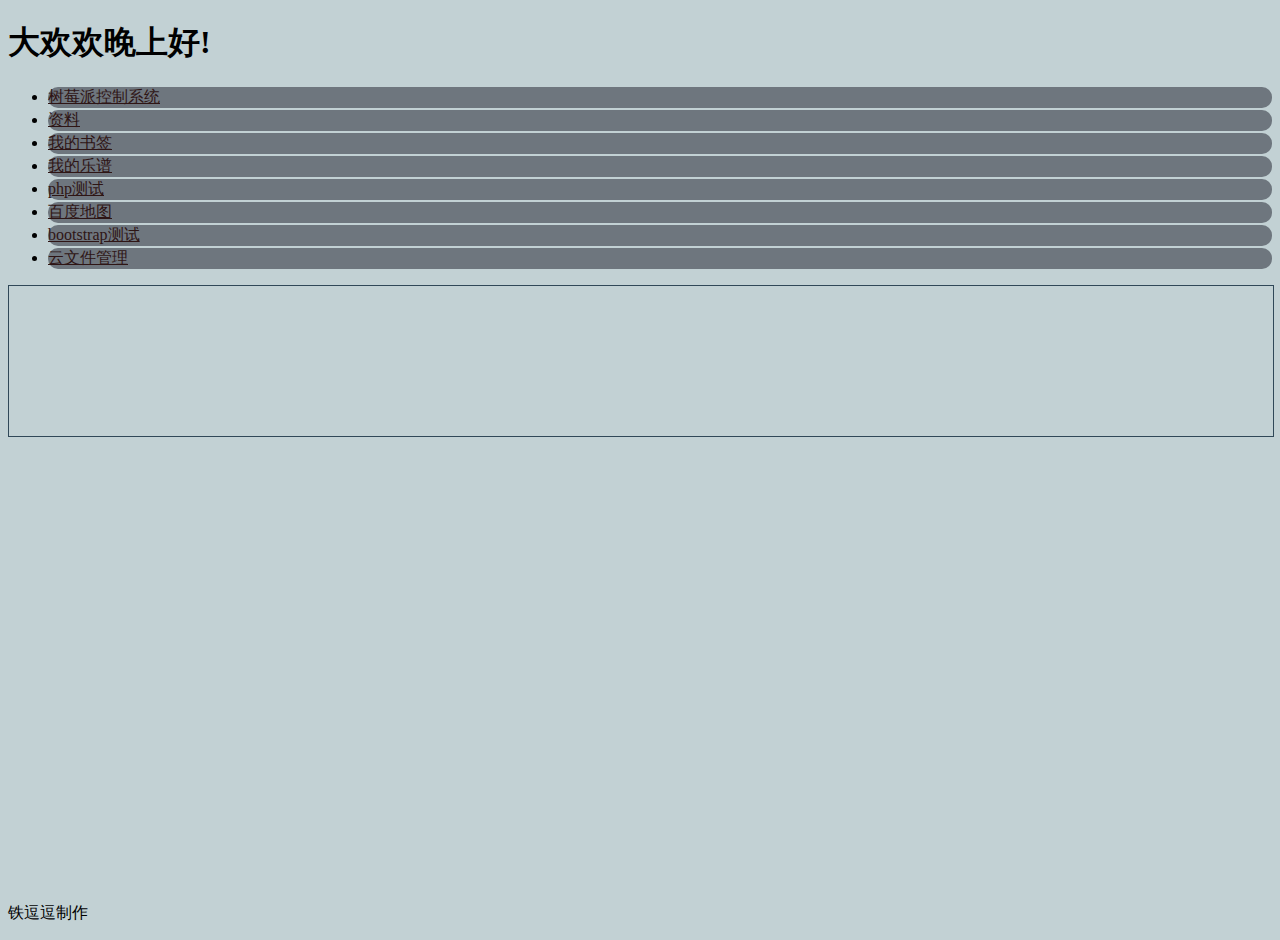
<file: index.html>
<!DOCTYPE html>
<html lang="ch">

<head>
    <meta charset="UTF-8">
    <meta name="viewport" content="width=device-width, initial-scale=1.0, shrink-to-fit=no">
    <link rel="icon" href="/src/favicon.ico">

    <!-- 新 Bootstrap4 核心 CSS 文件 -->
    <link rel="stylesheet" href="https://cdn.staticfile.org/twitter-bootstrap/4.3.1/css/bootstrap.min.css">

    <!-- jQuery文件。务必在bootstrap.min.js 之前引入 -->
    <script src="https://cdn.staticfile.org/jquery/3.2.1/jquery.min.js"></script>

    <!-- bootstrap.bundle.min.js 用于弹窗、提示、下拉菜单，包含了 popper.min.js -->
    <script src="https://cdn.staticfile.org/popper.js/1.15.0/umd/popper.min.js"></script>

    <!-- 最新的 Bootstrap4 核心 JavaScript 文件 -->
    <script src="https://cdn.staticfile.org/twitter-bootstrap/4.3.1/js/bootstrap.min.js"></script>

    <title>铁逗的网页!</title>

    <style>
        body {
            background-color: rgb(194, 209, 212);
        }


        .m_link {
            margin: 2px 0px;
            border: 1px;
            border-radius: 10px;
            background-color: rgb(110, 118, 126);
        }

        .m_link a {
            border-radius: inherit;
            color: rgb(46, 21, 21);
        }

        .m_link :hover,
        .m_link a :hover {

            background-color: rgb(145, 158, 170);
            color: rgb(122, 117, 128);
        }

        .c_main iframe {
            border: 1px solid rgb(48, 72, 88);

        }
    </style>
</head>

<body>
    <div class="container-fluid ">
        <div class="row">
            <div class="col-md-12">
                <h1 class="text-center">大欢欢晚上好!</h1>
            </div>
        </div>

        <div class="row main" style="height: 800px;">
            <div class="col-md-2">
                <ul class="navbar-nav">
                    <li class="nav-item m_link">
                        <a class="nav-link active" href="/con2pi.html" target="quick">树莓派控制系统</a>
                    </li>
                    <li class="nav-item m_link">
                        <a class="nav-link " href="/data/study_source.html" target="_blank">资料</a>
                    </li>
                    <li class="nav-item m_link">
                        <a class="nav-link " href="/data/我的书签/书签目录.html" target="_blank">我的书签</a>
                    </li>
                    <li class="nav-item m_link">
                        <a class="nav-link " href="/data/乐谱/乐谱.html" target="_blank">我的乐谱</a>
                    </li>
                    <li class="nav-item m_link">
                        <a class="nav-link " href="php_test.html" target="quick">php测试</a>
                    </li>
                    <li class="nav-item m_link">
                        <a class="nav-link " href="map.html" target="_blank">百度地图</a>
                    </li>
                    <li class="nav-item m_link">
                        <a class="nav-link " href="bootstrap.html" target="_blank">bootstrap测试</a>
                    </li>

                    <li class="nav-item m_link">
                        <a class="nav-link " href="/cloud_file/main.html" target="quick">云文件管理</a>
                    </li>
                </ul>

            </div>
            <div class="col-md-10 c_main">
                <iframe name="quick" width="100%" height=100%>

                </iframe>

            </div>

        </div>

        <div class="row bottom">
            <div class="col-md-12">
                <p class="text-right">铁逗逗制作</p>
            </div>
        </div>

    </div>
</body>

</html>
</file>
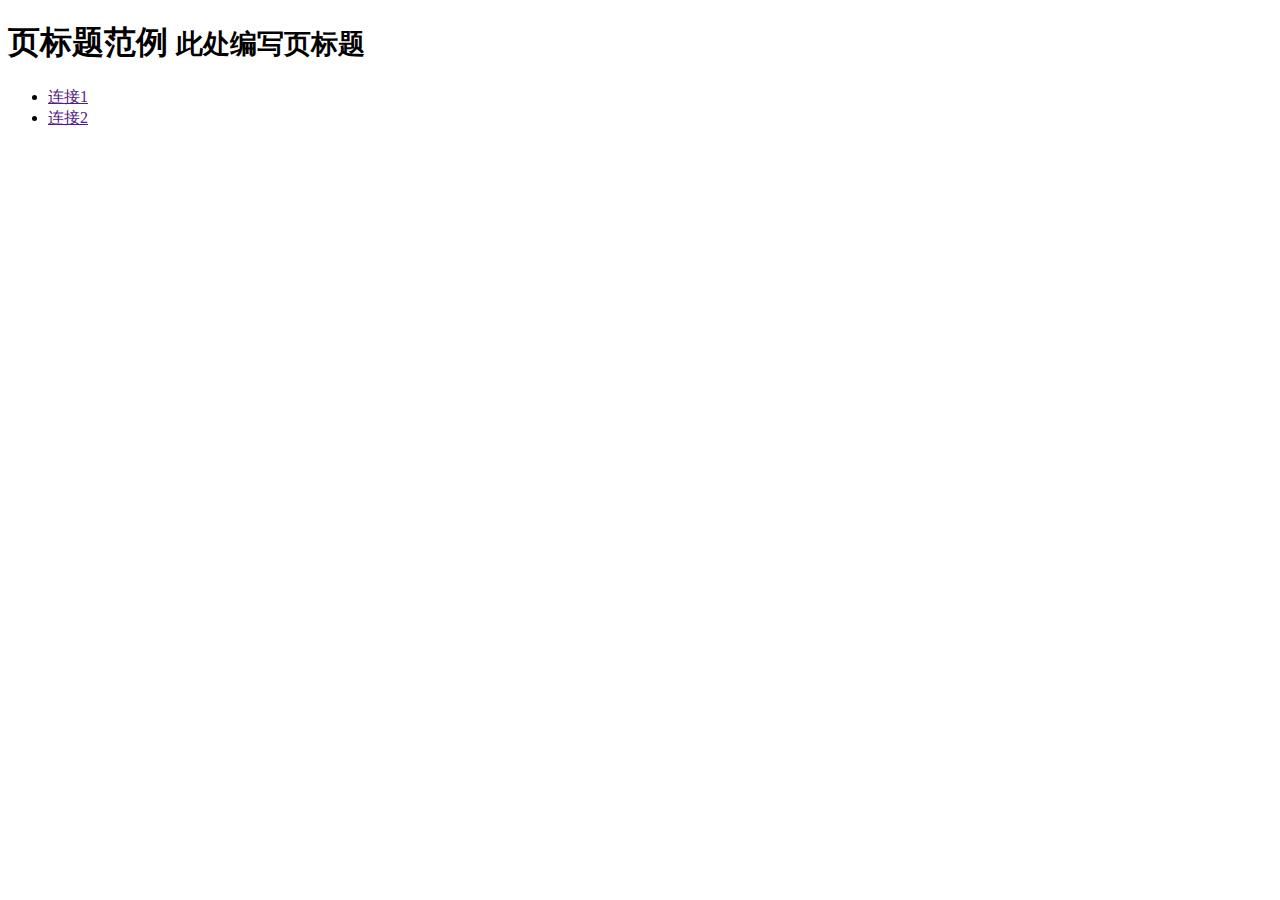
<file: bootstrap.html>
<!DOCTYPE html>
<html lang="en">

<head>
    <meta charset="UTF-8">
    <meta name="viewport" content="width=device-width, initial-scale=1.0, shrink-to-fit=no">

    <!-- 新 Bootstrap4 核心 CSS 文件 -->
    <link rel="stylesheet" href="https://cdn.staticfile.org/twitter-bootstrap/4.3.1/css/bootstrap.min.css">

    <!-- jQuery文件。务必在bootstrap.min.js 之前引入 -->
    <script src="https://cdn.staticfile.org/jquery/3.2.1/jquery.min.js"></script>

    <!-- bootstrap.bundle.min.js 用于弹窗、提示、下拉菜单，包含了 popper.min.js -->
    <script src="https://cdn.staticfile.org/popper.js/1.15.0/umd/popper.min.js"></script>

    <!-- 最新的 Bootstrap4 核心 JavaScript 文件 -->
    <script src="https://cdn.staticfile.org/twitter-bootstrap/4.3.1/js/bootstrap.min.js"></script>

    <title>Document</title>
</head>

<body>
    <div class="container-fluid">
        <div class="row bg-light">
            <div class="col-md-12">
                <div class="container">
                    <h1>
                        页标题范例 <small>此处编写页标题</small>
                    </h1>
                </div>
            </div>
        </div>
        <div class="row">
            <div class="col-md-2">
                <ul class="navbar-nav">
                    <li class="nav-item">
                        <a class="nav-link" href="" target="">连接1</a>
                    </li>
                    <li class="nav-item">
                        <a class="nav-link" href="" target="">连接2</a>
                    </li>
                </ul>

            </div>
        </div>
    </div>
</body>

</html>
</file>
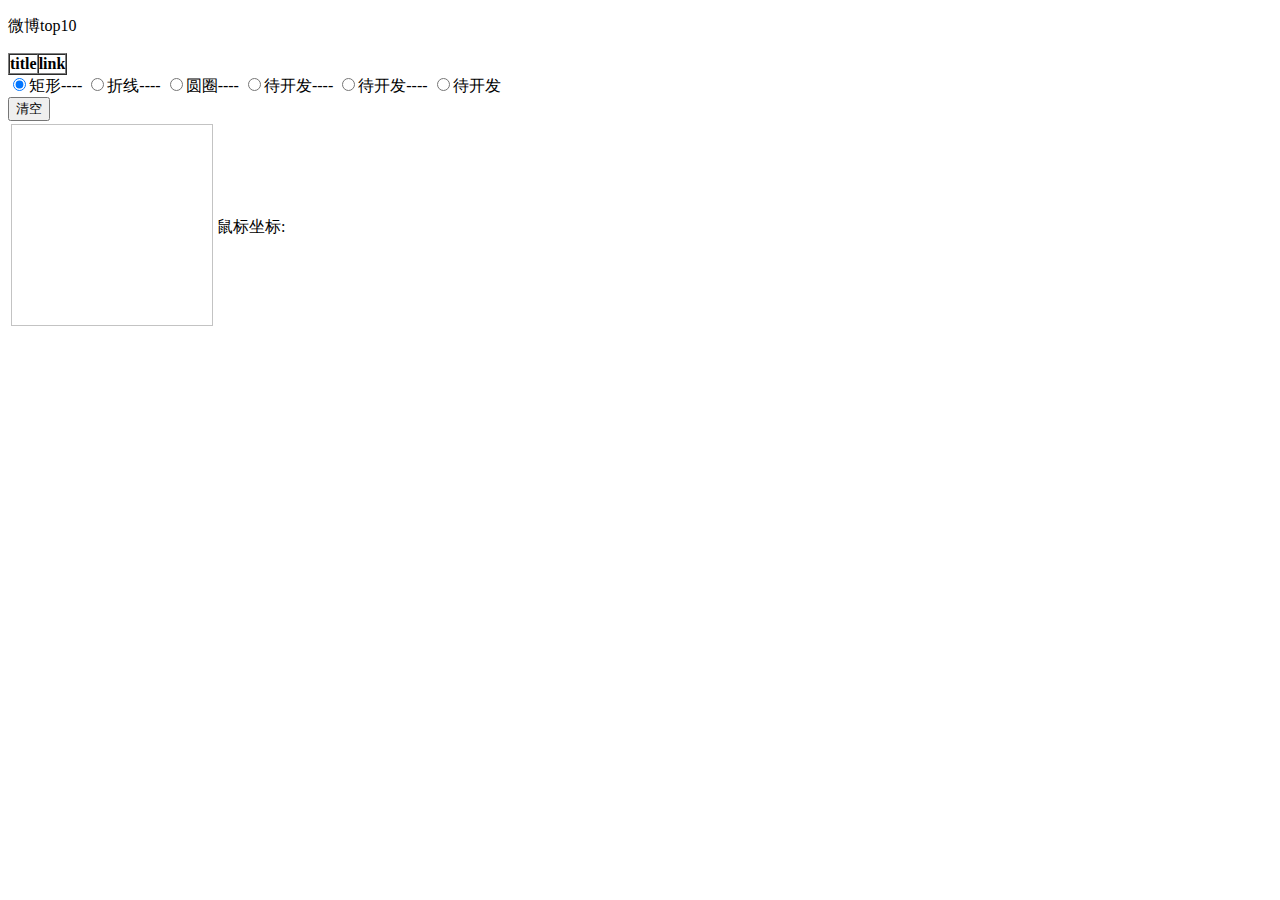
<file: php_test.html>
<!DOCTYPE html>
<html lang="ch">

<head>
    <meta charset="UTF-8">
    <meta name="viewport" content="width=device-width, initial-scale=1.0">
    <title>php测试</title>
    <script>
        function tops() {
            var xmlhttp;
            var data, text;
            if (window.XMLHttpRequest) { // code for IE7+, Firefox, Chrome, Opera, Safari
                xmlhttp = new XMLHttpRequest();
            } else { // code for IE6, IE5
                xmlhttp = new ActiveXObject("Microsoft.XMLHTTP");
            }
            xmlhttp.onreadystatechange = function () {
                if (xmlhttp.readyState == 4 && xmlhttp.status == 200) {
                    text = xmlhttp.responseText;
                    data = JSON.parse(text);
                    console.log(data)
                    var table = document.getElementById("table");
                    for (var i = 1; i <= 10; i++) {
                        var row = table.insertRow(table.rows.length);
                        var c1 = row.insertCell(0);
                        c1.innerHTML = data[i][0];
                        var c2 = row.insertCell(1);
                        c2.innerHTML = data[i][1];
                    }
                }
            }

            xmlhttp.open("GET", "weibo_top_csv.php", true);
            xmlhttp.send();
        }
    </script>
</head>

<body onload="tops()">
    <div>
        <p>微博top10<span id="微博top"></span></p>
        <table id="table" border="1" cellspacing="0" cellpadding="0">
            <tr>
                <th>title</th>
                <th>link</th>
            </tr>
        </table>
    </div>

    <!-- canvas -->
    <div id="2D_photo">
        <!-- 绘图类型选择 -->
        <form oninput="cnvs_type_choose()">
            <input type="radio" name="canvas_type_input" value="1" checked>矩形----
            <input type="radio" name="canvas_type_input" value="2">折线----
            <input type="radio" name="canvas_type_input" value="3">圆圈----
            <input type="radio" name="canvas_type_input" value="4">待开发----
            <input type="radio" name="canvas_type_input" value="5">待开发----
            <input type="radio" name="canvas_type_input" value="6">待开发
        </form>

        <!-- XY_绘图输入框 -->
        <div id="X_Y_value">
            <button onclick="clear_cvns()">清空</button><br>
        </div>

        <!-- 画布及坐标显示 -->
        <table>
            <tr>
                <td>
                    <canvas id="myCanvas" width="200" height="200" style="border:1px solid #c3c3c3;"
                        onclick="draw(event)" onmousemove="cnvs_getCoordinates(event)"
                        onmouseout="cnvs_clearCoordinates()">
                    </canvas>
                </td>
                <td>
                    <p id="xycoordinates">鼠标坐标: </p>
                </td>
            </tr>
        </table>

        <script>
            function clear_cvns() {
                var canvas = document.getElementById('myCanvas');
                var ctx = canvas.getContext('2d');
                ctx.clearRect(0, 0, 200, 200);
            }
            function draw_rectangle(x_start, y_start, x_end, y_end) {
                var canvas = document.getElementById('myCanvas');
                var ctx = canvas.getContext('2d');
                var grd = ctx.createLinearGradient(x_start, y_start, x_end, y_end);
                grd.addColorStop(0, "black");
                grd.addColorStop("0.3", "magenta");
                grd.addColorStop("0.5", "blue");
                grd.addColorStop("0.6", "green");
                grd.addColorStop("0.8", "yellow");
                grd.addColorStop(1, "red");
                ctx.fillStyle = grd
                ctx.clearRect(0, 0, 200, 200);
                ctx.fillRect(x_start, y_start, x_end, y_end);
            }
            function draw_circle(x_start, y_start, Radius) {
                var canvas = document.getElementById('myCanvas');
                var ctx = canvas.getContext('2d');
                ctx.fillStyle = 'orange';
                ctx.clearRect(0, 0, 200, 200);
                ctx.beginPath();
                ctx.arc(x_start, y_start, Radius, 0, Math.PI * 2, true);
                ctx.closePath();
                ctx.fill();
            }
            function draw_line(x_end, y_end) {
                var canvas = document.getElementById('myCanvas');
                var ctx = canvas.getContext('2d');
                ctx.clearRect(0, 0, 200, 200);
                ctx.fillStyle = 'pink';
                ctx.beginPath();
                ctx.moveTo(x_end, y_end);
                ctx.lineTo(x_end + 20, y_end);
                ctx.lineTo(x_end + 20, y_end + 20);
                ctx.stroke();
            }
            function draw(e) {
                var cnvs_result, Coord, x_start, y_start, x_end, y_end
                cnvs_result = cnvs_type_choose();
                coord = cnvs_getCoordinates(e);
                x_start = 0
                y_start = 0
                x_end = coord[0]
                y_end = coord[1]
                switch (cnvs_result) {
                    case "1":
                        draw_rectangle(x_start, y_start, x_end, y_end)
                        break;
                    case "2":
                        draw_line(x_end, y_end)
                        break;
                    case "3":
                        draw_circle(x_end, y_end, 10)
                        break;
                    default:
                        break;

                }

            }


            function cnvs_getCoordinates(e) {
                var canvas = document.getElementById('myCanvas');
                var cRect = canvas.getBoundingClientRect();
                var canvasX = Math.round(e.clientX - cRect.left);
                var canvasY = Math.round(e.clientY - cRect.top);
                document.getElementById("xycoordinates").innerHTML = "鼠标坐标: (" + canvasX + "," + canvasY + ")";
                var Coord = new Array(canvasX, canvasY);
                return Coord;
            }
            function cnvs_clearCoordinates() {
                document.getElementById("xycoordinates").innerHTML = "鼠标坐标: ";
            }
            function cnvs_type_choose() {
                var canvas_type_list = document.getElementsByName("canvas_type_input");
                var i = 0;
                for (i = 0; i < canvas_type_list.length; i++) {
                    if (canvas_type_list[i].checked) {
                        canvas_type = canvas_type_list[i].value
                        break
                    }
                }
                return canvas_type
            }

        </script>
    </div>

</body>

</html>
</file>
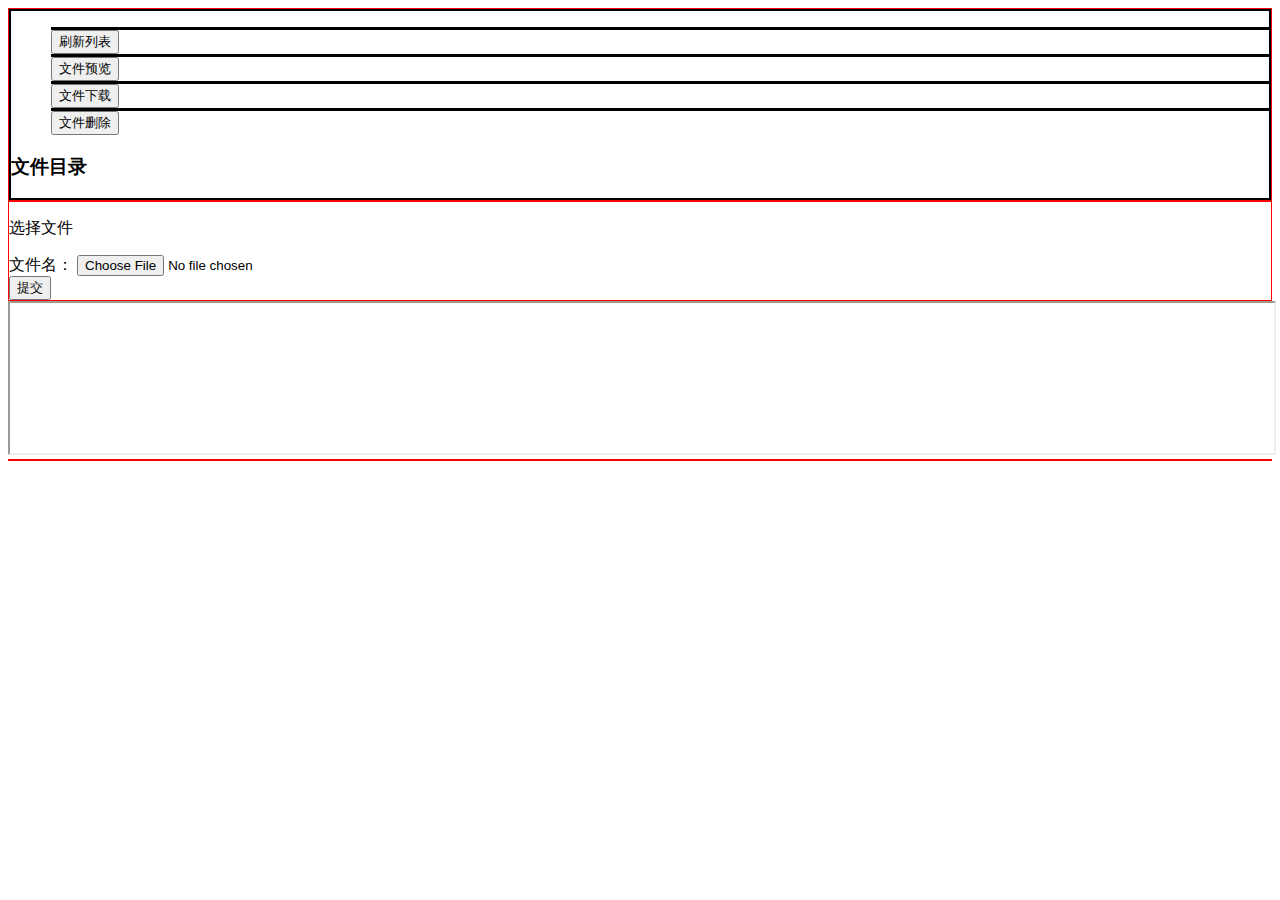
<file: cloud_file/main.html>
<!DOCTYPE html>
<html lang="en">

<head>
    <meta charset="UTF-8">
    <meta name="viewport" content="width=device-width, initial-scale=1.0">
    <title>Document</title>
    <!-- 新 Bootstrap4 核心 CSS 文件 -->
    <link rel="stylesheet" href="https://cdn.staticfile.org/twitter-bootstrap/4.3.1/css/bootstrap.min.css">

    <!-- jQuery文件。务必在bootstrap.min.js 之前引入 -->
    <script src="https://cdn.staticfile.org/jquery/3.2.1/jquery.min.js"></script>

    <!-- bootstrap.bundle.min.js 用于弹窗、提示、下拉菜单，包含了 popper.min.js -->
    <script src="https://cdn.staticfile.org/popper.js/1.15.0/umd/popper.min.js"></script>

    <!-- 最新的 Bootstrap4 核心 JavaScript 文件 -->
    <script src="https://cdn.staticfile.org/twitter-bootstrap/4.3.1/js/bootstrap.min.js"></script>

    <!-- .md文件解析 -->
    <!-- <script type="text/javascript" src='https://cdn.jsdelivr.net/npm/marked/marked.min.js'></script> -->
    <!-- <script type="text/javascript" src="https://cdn.bootcss.com/marked/0.8.1/marked.min.js"></script> -->
    <style>
        li {
            list-style-type: none;
            width: 100%;
            border-top: 3px solid black;

        }

        .files_list {
            color: #f7971e;
            border: 3px solid rgb(94, 116, 222);
            border-radius: 20px 20px 20px 20px;
            background-color: black;
            font-size: large;
            font-weight: bold;
        }

        .files_list:hover {
            background-color: rgb(94, 87, 87);
        }
    </style>
    <script>
        function flash_file_list() {
            console.log('flash')
            $.get("/cloud_file/get_file_list.php?data=list", function (data, status) {
                list = JSON.parse(data)

                $("#content_inner").empty();
                for (var i = 0; i < list.length; i++) {

                    var li = document.createElement("input");
                    li.type = 'radio'
                    li.name = "file_name"
                    li.value = list[i].srcs
                    li.id = list[i].id

                    $("#content_inner").append(li);
                    $("#content_inner").append(list[i].id + '<br>')
                }
            });
        }

        $(document).ready(function () {
            $("#flash").click(function () {
                flash_file_list()
            });

            $("#download_file").click(function () {
                sel_file_path = $('input:radio[name=file_name]:checked').val();
                sel_file_name = $('input:radio[name=file_name]:checked').attr("id");
                console.log(sel_file_path)

                var a = document.createElement('a');
                a.href = sel_file_path;
                a.download = sel_file_name;
                a.click(); // 这里偷个懒，直接用click模拟
            });

            $("#view_file").click(function () {
                sel_file_name = $('input:radio[name=file_name]:checked').attr("id");
                $.get("/cloud_file/read_file.php?data=" + sel_file_name, function (data, status) {
                    let output = document.getElementById('file_inner')
                    output.innerHTML = data;
                });
            });

            $("#delete_file").click(function () {
                sel_file_name = $('input:radio[name=file_name]:checked').attr("id");
                $.get("/cloud_file/delete_file.php?data=" + sel_file_name, function (data, status) {
                    let output = document.getElementById('log')
                    output.innerHTML = data;
                });
                flash_file_list()
            });

        });


    </script>
</head>

<body onload="flash_file_list()">
    <div class="container-fluid">
        <div class="row">
            <div class="col-md-4" style="border:1px solid red;">
                <div class="content" style="border:2px solid black;">
                    <nav class="navbar navbar-expand-sm bg-light">
                        <ul class="navbar-nav">
                            <li class="nav-item">
                                <button id="flash" type="button" class="btn btn-primary">刷新列表</button><br>
                            </li>
                            <li class="nav-item">
                                <button id="view_file" type="button" class="btn btn-primary">文件预览</button><br>
                            </li>
                            <li class="nav-item">
                                <button id="download_file" type="button" class="btn btn-primary">文件下载</button><br>
                            </li>
                            <li class="nav-item">
                                <button id="delete_file" type="button" class="btn btn-primary">文件删除</button><br>
                            </li>
                        </ul>
                    </nav>
                    <h3 class="text-center font-weight-bold">文件目录</h3>
                    <form id="content_inner"></form>
                </div>

            </div>

            <div class="col-md-4" style="border:1px solid red;">
                <p>选择文件</p>
                <form action="/cloud_file/upload_file.php" method="post" enctype="multipart/form-data"
                    target="iframe_display">
                    <label for="file">文件名：</label>
                    <input type="file" name="file" id="file"><br>
                    
                    <input type="submit" name="submit" value="提交">
                </form>
            </div>

            <div class="col-md-4">
                <div id="log"></div>
                <iframe name="iframe_display" style="width:100%;">
                </iframe>
            </div>
        </div>
        <div class="row">
            <div class="col-md-12" style="border:1px solid red;height:auto;">
                <div id='file_inner'>

                </div>
            </div>
        </div>

    </div>
</body>

</html>
</file>
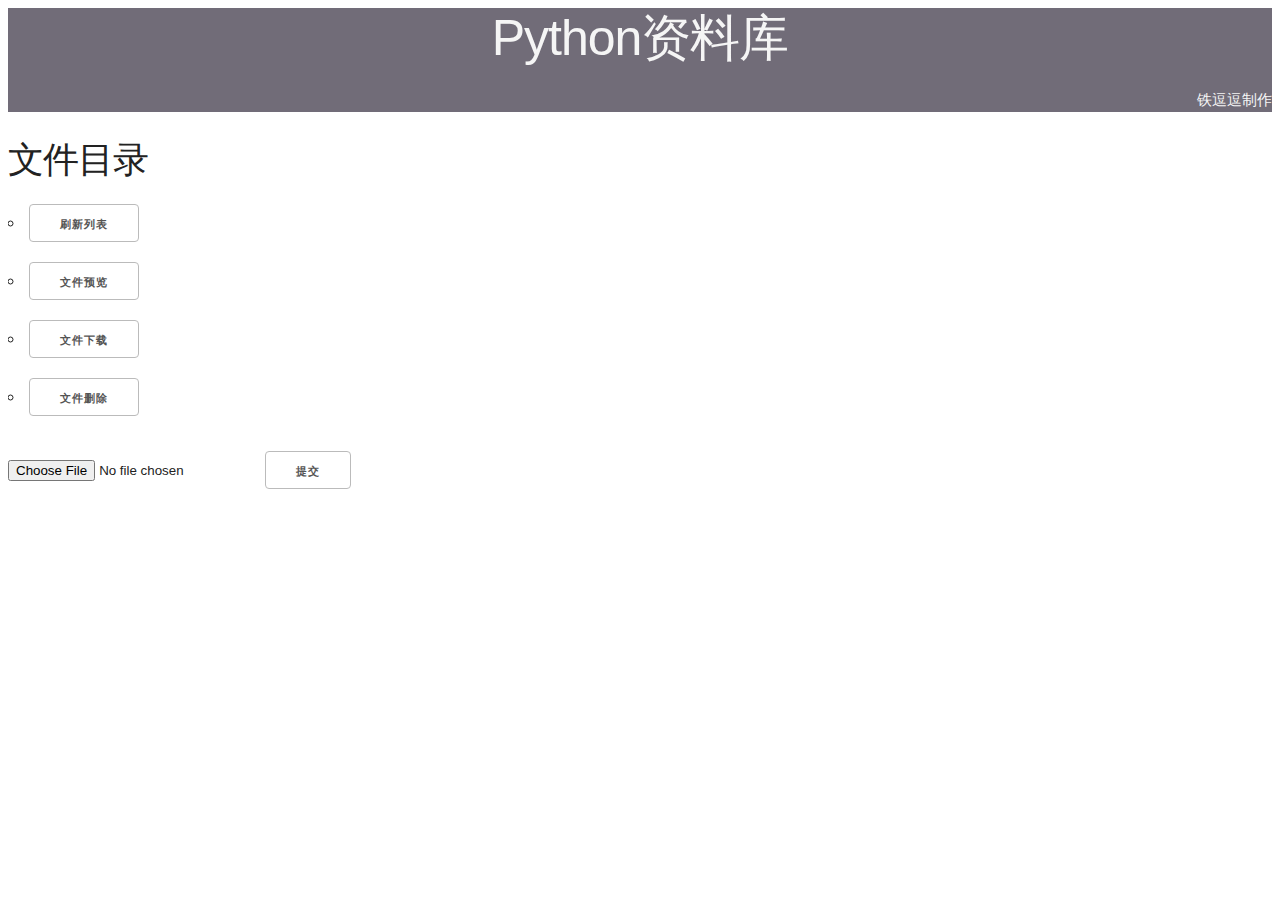
<file: data/study_source.html>
<!DOCTYPE html>
<html lang="en">

<head>
    <meta charset="UTF-8">
    <meta name="viewport" content="width=device-width, initial-scale=1.0">
    <title>Document</title>

    <!-- 新 Bootstrap4 核心 CSS 文件 -->
    <link rel="stylesheet" href="https://cdn.staticfile.org/twitter-bootstrap/4.3.1/css/bootstrap.min.css">

    <!-- jQuery文件。务必在bootstrap.min.js 之前引入 -->
    <script src="https://cdn.staticfile.org/jquery/3.2.1/jquery.min.js"></script>

    <!-- bootstrap.bundle.min.js 用于弹窗、提示、下拉菜单，包含了 popper.min.js -->
    <script src="https://cdn.staticfile.org/popper.js/1.15.0/umd/popper.min.js"></script>

    <!-- 最新的 Bootstrap4 核心 JavaScript 文件 -->
    <script src="https://cdn.staticfile.org/twitter-bootstrap/4.3.1/js/bootstrap.min.js"></script>

    <link href="/css/markdown.css" rel="stylesheet">
    <link href="/data/main.css" rel="stylesheet">
    <script src="/js/markdown-it.min.js"></script>
    <script>
        // 刷新文件列表
        function flash_file_list() {
            console.log('flash')
            $.get("/data/file_man.php?type=refresh&data=null", function (data, status) {
                list = JSON.parse(data)
                $("#content_inner").empty();
                for (var i = 0; i < list.length; i++) {
                    var li = document.createElement("input");
                    li.type = 'radio'
                    li.name = "file_name"
                    li.value = list[i].srcs
                    li.id = list[i].id

                    $("#content_inner").append(li);
                    $("#content_inner").append(list[i].id + '<br>')
                }
            });
        }

        // 在线加载markdown文件
        window.searchMap = location.search.substr(1).split('&').reduce(function (r, it) {
            var them = it.split('='); r[them[0]] = them[1]; return r;
        }, {});
        $.ajaxSetup({ async: false });


        $(document).ready(function () {
            // 刷新列表
            $("#flash").click(function () {
                flash_file_list()
            });

            // 下载文件
            $("#download_file").click(function () {
                // 模拟一个<a input="radio"></a> 点击链接下载文件
                sel_file_path = $('input:radio[name=file_name]:checked').val();
                sel_file_name = $('input:radio[name=file_name]:checked').attr("id");
                var a = document.createElement('a');
                a.href = sel_file_path;
                a.download = sel_file_name;
                a.click();
            });

            // 删除文件
            $("#delete_file").click(function () {
                sel_file_name = $('input:radio[name=file_name]:checked').attr("id");
                $.get("/data/file_man.php?type=delete&data=" + sel_file_name, function (data, status) {
                    let output = document.getElementById('log')
                    output.innerHTML = data;
                    console.log(data)
                });
                flash_file_list()
            });

            // 预览文件
            $("#view_file").click(function () {
                sel_file_name = $('input:radio[name=file_name]:checked').attr("id");
                path = "/data/md/" + sel_file_name
                $.get(path, function (text) {
                    md_text = markdownit().render(text)
                    $("#innner").html(md_text)

                    //  目录栏添加轮廓
                    $("#title_content").css("border", "5px solid rgb(65, 81, 94)");
                    $("#title_content").empty();

                    var h_list = $("#innner > :header")
                    var ul = document.createElement("ul");
                    $("#title_content").append(ul);
                    for (var i = 0; i < h_list.length; i++) {
                        if (h_list[i].tagName == "H1" || h_list[i].tagName == "H2" || h_list[i].tagName == "H3") {
                            h_list[i].id = h_list[i].tagName + "_" + h_list[i].innerText

                            var li = document.createElement("li");
                            ul.append(li);

                            var li_a = document.createElement("a");
                            li_a.href = "/data/study_source.html#" + h_list[i].id
                            li_a.innerHTML = h_list[i].innerText
                            li_a.className = h_list[i].tagName + "_title"
                            li.append(li_a);
                        }
                    }
                });
            });

        });
    </script>
</head>

<body onload="flash_file_list()">
    <div class="html_title">
        <h1>Python资料库</h1>
        <p style="text-align: right;">铁逗逗制作</p>
    </div>

    <div class="container-fluid ">
        <div class="row main">
            <div class="col-md-2">
                <div class="content">
                    <h3 class="text-center font-weight-bold">文件目录</h3>

                    <nav class="navbar navbar-expand-sm bg-light">
                        <ul class="navbar-nav">
                            <li class="nav-item">
                                <button id="flash" type="button" class="btn btn-primary">刷新列表</button><br>
                            </li>
                            <li class="nav-item">
                                <button id="view_file" type="button" class="btn btn-primary">文件预览</button><br>
                            </li>
                            <li class="nav-item">
                                <button id="download_file" type="button" class="btn btn-primary">文件下载</button><br>
                            </li>
                            <li class="nav-item">
                                <button id="delete_file" type="button" class="btn btn-primary">文件删除</button><br>
                            </li>
                        </ul>
                    </nav>

                    <form action="/data/file_man.php" method="post" enctype="multipart/form-data"
                        target="iframe_display">
                        <input type="file" name="file" id="file">
                        <input type="submit" name="submit" class="btn btn-primary" value="提交">
                    </form>

                    <form id="content_inner"></form>
                </div>
            </div>
            <div class="col-md-6">
                <div id="innner">
                </div>
            </div>
            <div class="col-md-4">
            </div>
        </div>

        <div class="row bottom">
            <div>
                <p id="log" style="display:none;"></p>
                <iframe id="iframe_display" style="display:none;">

                </iframe>
            </div>
        </div>

    </div>

    <div id="title_content">

    </div>
</body>

</html>
</file>
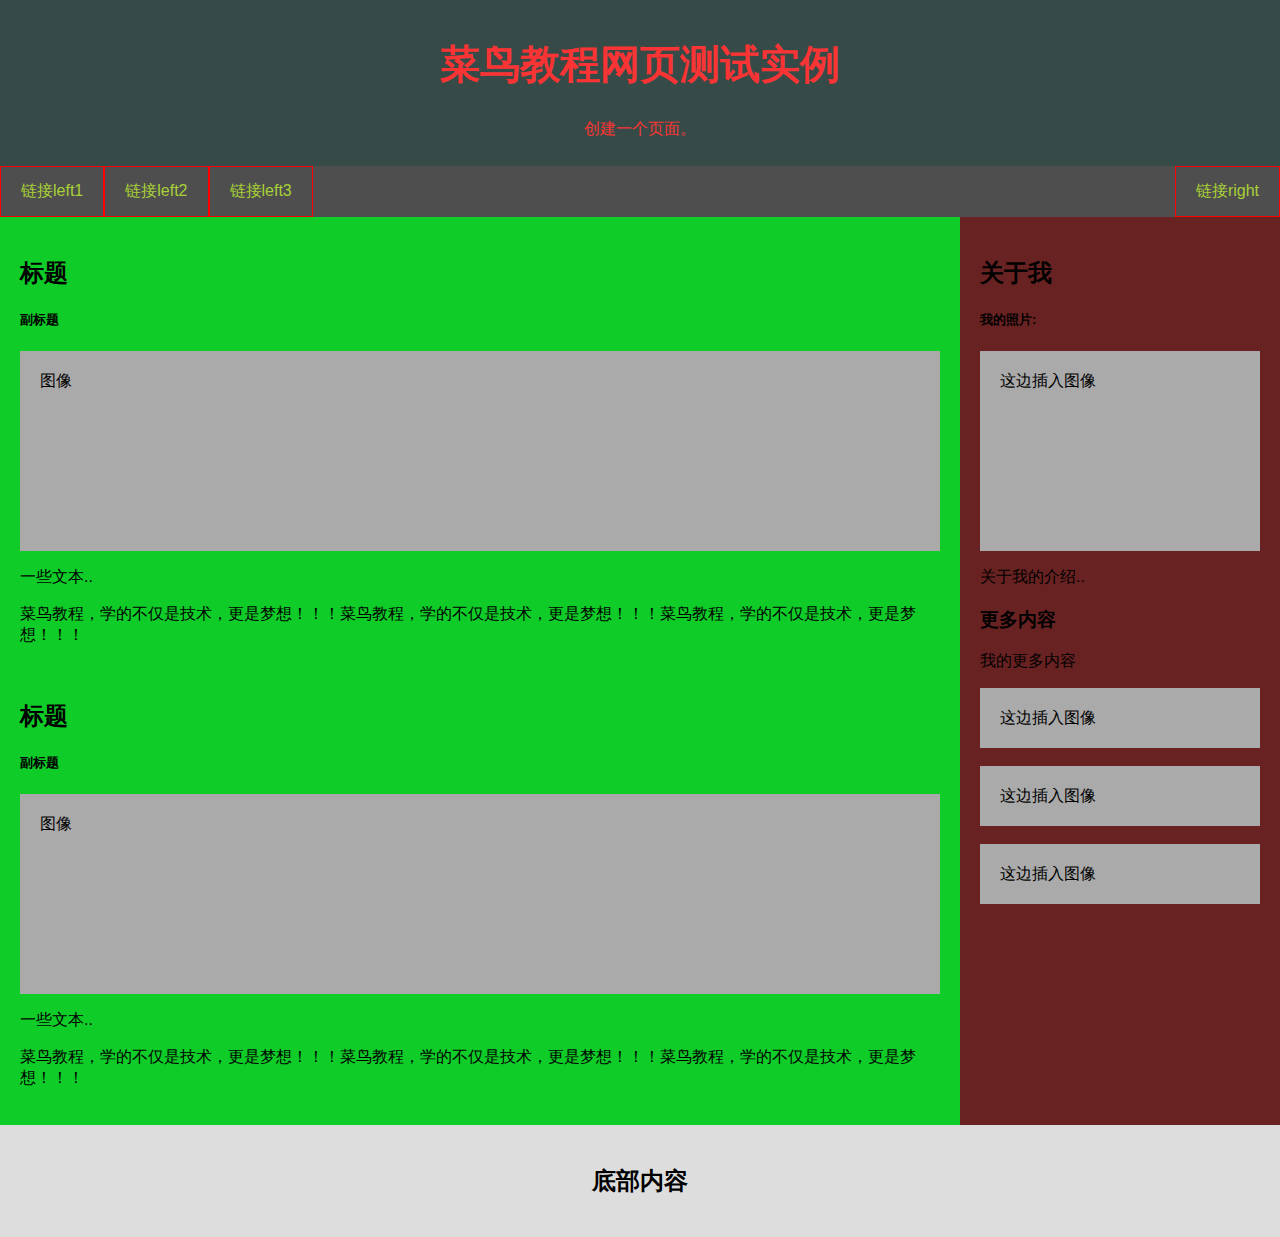
<file: tmp/css实例.html>
<!DOCTYPE html>
<html lang="en">

<head>
    <meta charset="UTF-8">
    <meta name="viewport" content="width=device-width, initial-scale=1.0">
    <style>
        * {
            box-sizing: border-box;
        }

        /* body 样式 */
        body {
            font-family: Arial;
            margin: 0;
        }

        /* 标题 */
        .header {
            padding: 10px;
            text-align: center;
            background: #364b47;
            color: rgb(250, 52, 52);
        }

        /* 标题字体加大 */
        .header h1 {
            font-size: 40px;
        }

        /* 导航 */
        .navbar {
            overflow: auto;
            background-color: rgb(78, 78, 78);
        }

        /* 导航栏样式 */
        .navbar a {
            float: left;
            display: inline;
            color: rgb(168, 209, 54);
            text-align: center;
            padding: 14px 20px;
            text-decoration: blink;
            border:1px solid red;
        }

        /* 右侧链接*/
        .navbar a.right {
            float: right;
        }

        /* 鼠标移动到链接的颜色 */
        .navbar a:hover {
            background-color: #ddd;
            color: black;
        }

        /* 列容器 */
        .row {
            /* display: -ms-flexbox; */
            /* IE10 */
            display: flex;
            /* -ms-flex-wrap: wrap; */
            /* IE10 */
            flex-wrap: wrap;
            flex-direction:row-reverse;
        }

        /* 创建两个列 */
        /* 边栏 */
        .side {
            /* -ms-flex: 30%; */
            /* IE10 */
            flex: 10%;
            background-color: #692222;
            padding: 20px;
        }

        /* 主要的内容区域 */
        .main {
            /* -ms-flex: 30%; */
            /* IE10 */
            flex: 60%;
            background-color: rgb(15, 204, 40);
            padding: 20px;
        }

        /* 测试图片 */
        .fakeimg {
            background-color: #aaa;
            width: 100%;
            padding: 20px;
        }

        /* 底部 */
        .footer {
            padding: 20px;
            text-align: center;
            background: #ddd;
        }

        /* 响应式布局 - 在屏幕设备宽度尺寸小于 700px 时, 让两栏上下堆叠显示 */
        @media screen and (max-width: 700px) {
            .row {
                flex-direction: column;
            }
        }

        /* 响应式布局 - 在屏幕设备宽度尺寸小于 400px 时, 让导航栏目上下堆叠显示 */
        @media screen and (max-width: 400px) {
            .navbar a {
                float: none;
                width: 100%;
            }
        }
    </style>
    <title>Document</title>
</head>

<body>


    <div class="header">
        <h1>菜鸟教程网页测试实例</h1>
        <p>创建一个页面。</p>
    </div>

    <div class="navbar">
        <a href="#">链接left1</a>
        <a href="#">链接left2</a>
        <a href="#">链接left3</a>
        <a href="#" class="right">链接right</a>
    </div>

    <div class="row">
        <div class="side">
            <h2>关于我</h2>
            <h5>我的照片:</h5>
            <div class="fakeimg" style="height:200px;">这边插入图像</div>
            <p>关于我的介绍..</p>
            <h3>更多内容</h3>
            <p>我的更多内容</p>
            <div class="fakeimg" style="height:60px;">这边插入图像</div><br>
            <div class="fakeimg" style="height:60px;">这边插入图像</div><br>
            <div class="fakeimg" style="height:60px;">这边插入图像</div>
        </div>
        <div class="main">
            <h2>标题</h2>
            <h5>副标题</h5>
            <div class="fakeimg" style="height:200px;">图像</div>
            <p>一些文本..</p>
            <p>菜鸟教程，学的不仅是技术，更是梦想！！！菜鸟教程，学的不仅是技术，更是梦想！！！菜鸟教程，学的不仅是技术，更是梦想！！！</p>
            <br>
            <h2>标题</h2>
            <h5>副标题</h5>
            <div class="fakeimg" style="height:200px;">图像</div>
            <p>一些文本..</p>
            <p>菜鸟教程，学的不仅是技术，更是梦想！！！菜鸟教程，学的不仅是技术，更是梦想！！！菜鸟教程，学的不仅是技术，更是梦想！！！</p>
        </div>
    </div>

    <div class="footer">
        <h2>底部内容</h2>
    </div>
</body>

</html>
</file>
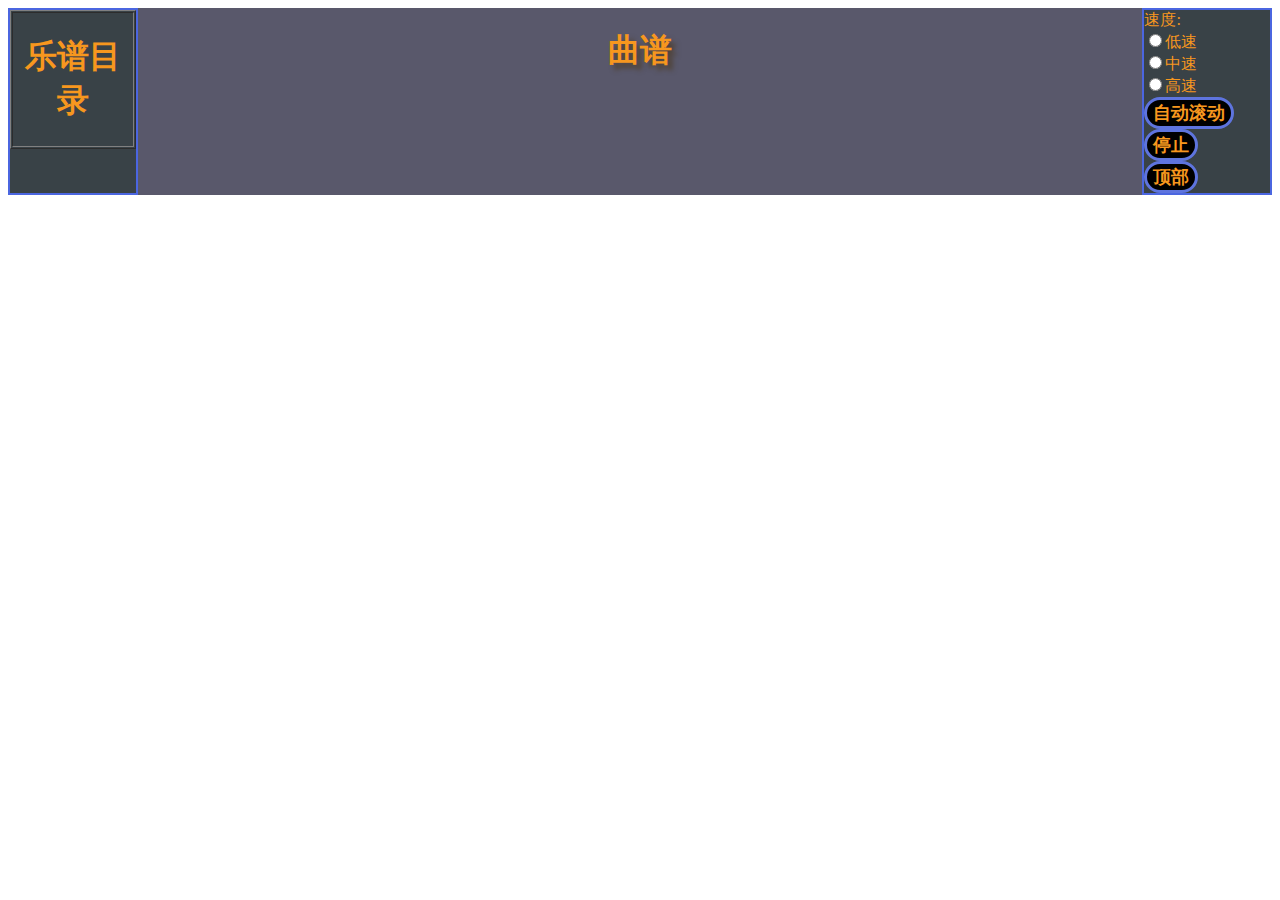
<file: data/乐谱/乐谱.html>
<!DOCTYPE html>
<html lang="en">

<head>
    <meta charset="UTF-8">  
    <meta name="viewport" content="width=device-width, initial-scale=1.0">
    <!-- jquery1.10版本兼容性高
    <script src="https://cdn.staticfile.org/jquery/1.10.2/jquery.min.js"></script>   -->

    <!-- jquery3.X版本新 -->
    <script src="https://s3.pstatp.com/cdn/expire-1-M/jquery/3.2.1/jquery.min.js"></script>
    <title>乐谱</title>
    <style>
        .box {
            display: flex;
            flex-direction: row;
            flex-wrap: nowrap;
            width: 100%;
            height: 100%;
        }


        .left,
        .right {
            background-color: rgb(57, 66, 71);
            color: #f7971e;
            border: 2px solid rgb(75, 102, 224);
            flex: 10%;
            position: relative;
            height: auto;

        }

        .center {
            background-color: rgb(89, 88, 107);
            color: #f7971e;
            flex: 80%;
            text-align: center;
            text-shadow: 5px 5px 5px #4E4032;

        }

        .center {
            color: #f7971e;
            text-align: center;
            text-shadow: 5px 5px 5px #4E4032;
        }

        .right ul {
            list-style-type: none;
            position: relative;
            left: 5px;
            right: 5px;
            top: 10px;
            padding: 1px;
        }

        .left button,
        .right button {
            color: #f7971e;
            border: 3px solid rgb(94, 116, 222);
            border-radius: 20px 20px 20px 20px;
            background-color: black;
            font-size: large;
            font-weight: bold;
        }

        .left button:hover,
        .right button:hover {
            background-color: rgb(94, 87, 87);
        }
    </style>


    <script>

        //获取曲谱文件夹列表
        function get_list() {
            var xmlhttp;
            var data, text;
            if (window.XMLHttpRequest) { // code for IE7+, Firefox, Chrome, Opera, Safari
                xmlhttp = new XMLHttpRequest();
            } else { // code for IE6, IE5
                xmlhttp = new ActiveXObject("Microsoft.XMLHTTP");
            }
            xmlhttp.onreadystatechange = function () {
                if (xmlhttp.readyState == 4 && xmlhttp.status == 200) {
                    text = xmlhttp.responseText;
                    data = JSON.parse(text);

                    var table = document.getElementById("src_list");
                    for (var i = 0; i < data.length; i++) {
                        var row = table.insertRow(table.rows.length);
                        var c1 = row.insertCell(0);

                        html = document.createElement('button')
                        html.onclick = function () {
                            get_song(this.id);
                        }
                        html.id = data[i].id
                        html.innerText = (i + 1) + '、' + data[i].id;
                        c1.appendChild(html)
                    }
                }
            }

            xmlhttp.open("GET", "/data/乐谱/get_src.php?data=list", true);
            xmlhttp.send();
        }

        //获取曲谱图片路径
        function get_song(song_name) {
            var xmlhttp;
            var data, text;
            if (window.XMLHttpRequest) { // code for IE7+, Firefox, Chrome, Opera, Safari
                xmlhttp = new XMLHttpRequest();
            } else { // code for IE6, IE5
                xmlhttp = new ActiveXObject("Microsoft.XMLHTTP");
            }
            xmlhttp.onreadystatechange = function () {
                if (xmlhttp.readyState == 4 && xmlhttp.status == 200) {
                    text = xmlhttp.responseText;
                    data = JSON.parse(text);        //图片路径
                    insert_pic(data, song_name, 'main_src')
                }
            }
            xmlhttp.open("GET", "/data/乐谱/get_src.php?data=" + song_name, true);
            xmlhttp.send();
        }

        // <div id=main_div> 下添加图片
        function insert_pic(data, song_name, main_div) {
            document.getElementById('song_name').innerHTML = song_name

            var box = document.getElementById(main_div)
            var old = document.getElementById("songs_src");   // 删除原有的图片div
            if (old != null) {
                old.remove()
            }

            new_div = document.createElement('div')            //为图片创建新div
            new_div.id = "songs_src"
            box.appendChild(new_div)

            for (var i = 0; i < data.length; i++) {
                html = document.createElement('img')
                html.src = data[i]
                html.alt = "无图像"
                html.style = "width:100%"
                new_div.appendChild(html)

                tmp = document.createElement('br')
                new_div.appendChild(tmp)
            }
        }

        // 工具栏固定
        $(window).scroll(function (event) {
            var wScrollY = window.scrollY; // 当前滚动条位置    
            var wInnerH = window.innerHeight; // 设备窗口的高度（不会变） 
            center_string = $(".center").css("height")
            end_index = center_string.indexOf("p")      // "100px"字符串中字符'p'下标
            center_number = center_string.slice(0, end_index)

            if (wScrollY + wInnerH < center_number) {
                $(".right").css("top", wScrollY)
                $(".right").css("height", center_number - wScrollY)
            }
        })


        //自动滚动
        $(document).ready(function () {
            $('#auto_scroll').click(function () {
                var wScrollY = window.scrollY; // 当前滚动条位置    
                var wInnerH = window.innerHeight; // 设备窗口的高度（不会变） 
                center_string = $(".center").css("height")
                end_index = center_string.indexOf("p")      // "100px"字符串中字符'p'下标
                center_number = center_string.slice(0, end_index)
                var end_pos = center_number - wInnerH
                
                // spd = $('#spd').val()   //像素每秒
                spd = $("input[name='spd']:checked").val()   //像素每秒
                t = ((end_pos - wScrollY) / spd) * 1000
                $('html,body').animate({
                    scrollTop: end_pos
                }, t,'linear');
            });

            $("#stop").click(function () {
                $('html,body').stop();
            });
            $("#top_pos").click(function () {
                $('html,body').scrollTop(0)
            });
        });
    </script>
</head>

<body onload="get_list()">
    <div class="box">
        <div class="left" id="mulu">
            <table id="src_list" border="1" cellspacing="1" cellpadding="1" style="float:left">
                <tr>
                    <th>
                        <h1>乐谱目录</h1>
                    </th>
                </tr>
            </table>
        </div>

        <div class="center" id="main_src">
            <h1 id="song_name">曲谱</h1>
        </div>

        <div class="right" id="tools">
            速度: <br>
            <!-- <input type="text" id="spd" value="25"><br> -->
            <input type="radio" name="spd" value=20>低速<br>
            <input type="radio" name="spd" value=40>中速<br>
            <input type="radio" name="spd" value=60>高速<br>
            <button id="auto_scroll">自动滚动</button><br>
            <button id="stop">停止</button><br>
            <button id="top_pos">顶部</button><br>
        </div>
    </div>
</body>

</html>
</file>
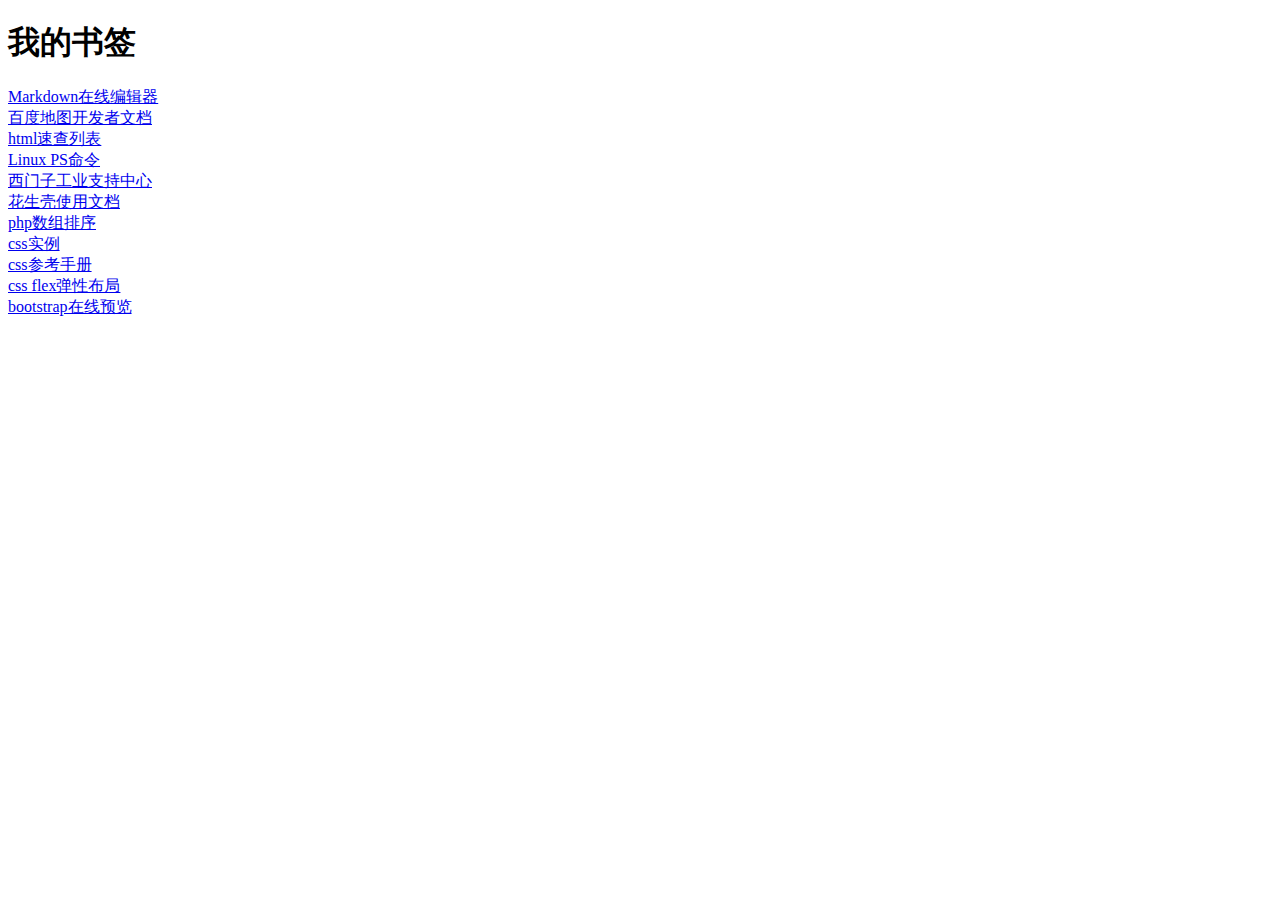
<file: data/我的书签/书签.html>
<!DOCTYPE html>
<html lang="en">

<head>
    <meta charset="UTF-8">
    <meta name="viewport" content="width=device-width, initial-scale=1.0">
    <title>书签</title>
</head>

<body>
    <h1>我的书签</h1>
    <a href="http://www.mdeditor.com/" target="quick_view">Markdown在线编辑器</a><br>
    <a href="http://lbsyun.baidu.com/index.php?title=jspopular/guide/helloworld" target="quick_view">百度地图开发者文档</a><br>
    <a href="https://www.runoob.com/html/html-quicklist.html" target="quick_view">html速查列表</a><br>
    <a href="https://www.runoob.com/linux/linux-comm-ps.html" target="quick_view">Linux PS命令</a><br>
    <a href="https://support.industry.siemens.com/cs/start?lc=zh-CN" target="quick_view">西门子工业支持中心</a><br>
    <a href="https://service.oray.com/question/4287.html" target="quick_view">花生壳使用文档</a><br>
    <a href="https://www.php.net/manual/zh/array.sorting.php" target="quick_view">php数组排序</a><br>
    <a href="https://www.runoob.com/css/css-examples.html" target="quick_view">css实例</a><br>
    <a href="https://www.w3school.com.cn/cssref/index.asp" target="quick_view">css参考手册</a><br>  
    <a href="https://www.runoob.com/w3cnote/flex-grammar.html" target="quick_view">css flex弹性布局</a><br>  
    <a href="https://www.bootcss.com/p/layoutit/" target="quick_view">bootstrap在线预览</a><br>  

    
</body>

</html>
</file>
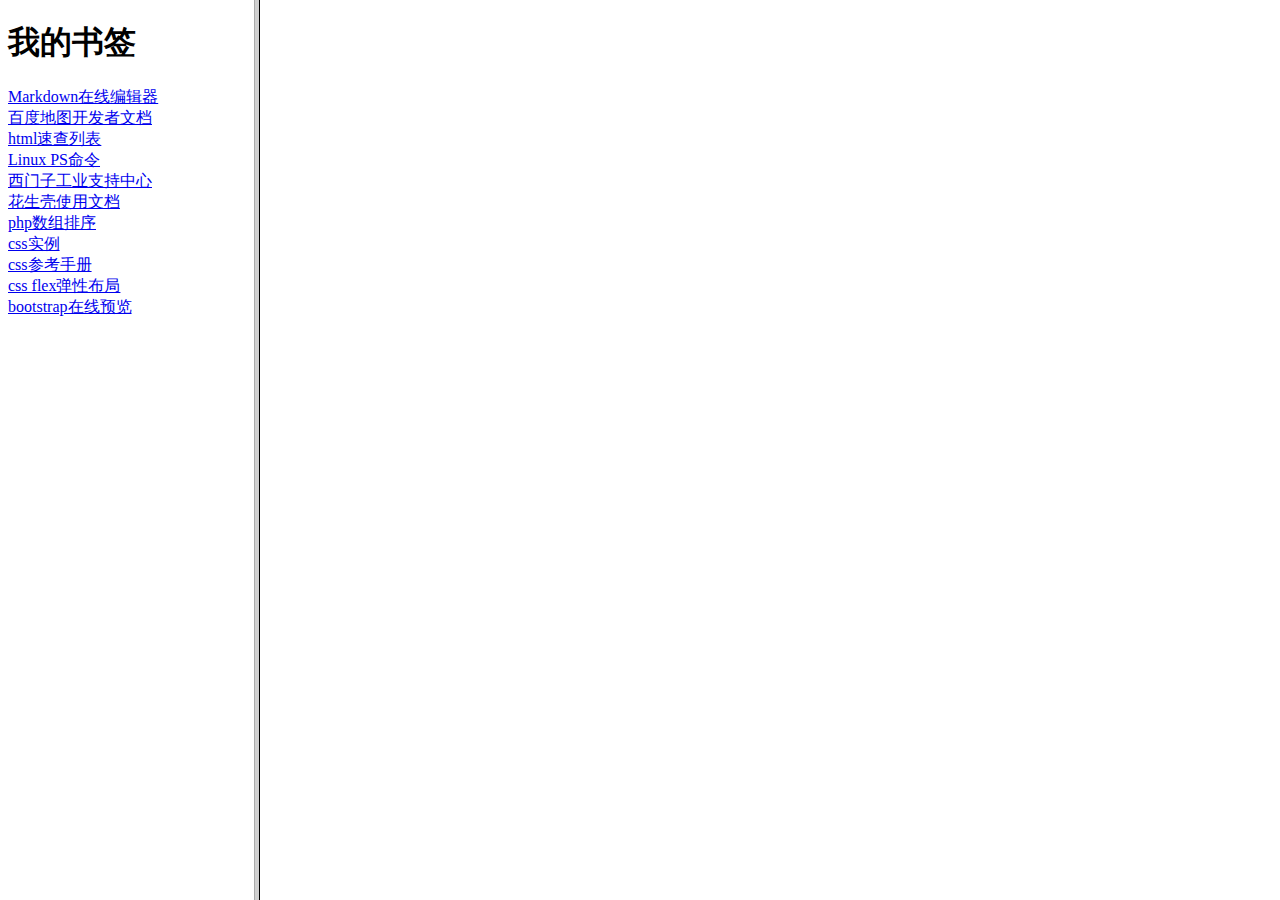
<file: data/我的书签/书签目录.html>
<!DOCTYPE html>
<html lang="en">

<head>
  <meta charset="UTF-8">
  <meta name="viewport" content="width=device-width, initial-scale=1.0">
  <title>书签目录</title>
  <frameset cols="20%,80%">
    <frame src="/data/我的书签/书签.html" />
    <frame name="quick_view">
  </frameset>
</head>

</html>
</file>
<file: css/markdown.css>
/*
* Skeleton V2.0.4
* Copyright 2014, Dave Gamache
* www.getskeleton.com
* Free to use under the MIT license.
* http://www.opensource.org/licenses/mit-license.php
* 12/29/2014
*/


/* Table of contents
––––––––––––––––––––––––––––––––––––––––––––––––––
- Grid
- Base Styles
- Typography
- Links
- Buttons
- Forms
- Lists
- Code
- Tables
- Spacing
- Utilities
- Clearing
- Media Queries
*/


/* Grid
–––––––––––––––––––––––––––––––––––––––––––––––––– */
.container {
    position: relative;
    width: 100%;
    max-width: 960px;
    margin: 0 auto;
    padding: 0 20px;
    box-sizing: border-box; }

.column,
.columns {
  width: 100%;
  float: left;
  box-sizing: border-box; }

/* For devices larger than 400px */
@media (min-width: 400px) {
  .container {
    width: 85%;
    padding: 0; }
}
  
/* For devices larger than 550px */
@media (min-width: 550px) {
  .container {
    width: 80%; }
  .column,
  .columns {
    margin-left: 4%; }
  .column:first-child,
  .columns:first-child {
    margin-left: 0; }

  .one.column,
  .one.columns                    { width: 4.66666666667%; }
  .two.columns                    { width: 13.3333333333%; }
  .three.columns                  { width: 22%;            }
  .four.columns                   { width: 30.6666666667%; }
  .five.columns                   { width: 39.3333333333%; }
  .six.columns                    { width: 48%;            }
  .seven.columns                  { width: 56.6666666667%; }
  .eight.columns                  { width: 65.3333333333%; }
  .nine.columns                   { width: 74.0%;          }
  .ten.columns                    { width: 82.6666666667%; }
  .eleven.columns                 { width: 91.3333333333%; }
  .twelve.columns                 { width: 100%; margin-left: 0; }

  .one-third.column               { width: 30.6666666667%; }
  .two-thirds.column              { width: 65.3333333333%; }

  .one-half.column                { width: 48%; }

  /* Offsets */
  .offset-by-one.column,
  .offset-by-one.columns          { margin-left: 8.66666666667%; }
  .offset-by-two.column,
  .offset-by-two.columns          { margin-left: 17.3333333333%; }
  .offset-by-three.column,
  .offset-by-three.columns        { margin-left: 26%;            }
  .offset-by-four.column,
  .offset-by-four.columns         { margin-left: 34.6666666667%; }
  .offset-by-five.column,
  .offset-by-five.columns         { margin-left: 43.3333333333%; }
  .offset-by-six.column,
  .offset-by-six.columns          { margin-left: 52%;            }
  .offset-by-seven.column,
  .offset-by-seven.columns        { margin-left: 60.6666666667%; }
  .offset-by-eight.column,
  .offset-by-eight.columns        { margin-left: 69.3333333333%; }
  .offset-by-nine.column,
  .offset-by-nine.columns         { margin-left: 78.0%;          }
  .offset-by-ten.column,
  .offset-by-ten.columns          { margin-left: 86.6666666667%; }
  .offset-by-eleven.column,
  .offset-by-eleven.columns       { margin-left: 95.3333333333%; }

  .offset-by-one-third.column,
  .offset-by-one-third.columns    { margin-left: 34.6666666667%; }
  .offset-by-two-thirds.column,
  .offset-by-two-thirds.columns   { margin-left: 69.3333333333%; }

  .offset-by-one-half.column,
  .offset-by-one-half.columns     { margin-left: 52%; }

}


/* Base Styles
–––––––––––––––––––––––––––––––––––––––––––––––––– */
/* NOTE
html is set to 62.5% so that all the REM measurements throughout Skeleton
are based on 10px sizing. So basically 1.5rem = 15px :) */
html {
  font-size: 62.5%; }
body {
  font-size: 1.5em; /* currently ems cause chrome bug misinterpreting rems on body element */
  line-height: 1.6;
  font-weight: 400;
  font-family: "Raleway", "HelveticaNeue", "Helvetica Neue", Helvetica, Arial, sans-serif;
  color: #222; }


/* Typography
–––––––––––––––––––––––––––––––––––––––––––––––––– */
h1, h2, h3, h4, h5, h6 {
  margin-top: 0;
  margin-bottom: 2rem;
  font-weight: 300; }
h1 { font-size: 4.0rem; line-height: 1.2;  letter-spacing: -.1rem;}
h2 { font-size: 3.6rem; line-height: 1.25; letter-spacing: -.1rem; }
h3 { font-size: 3.0rem; line-height: 1.3;  letter-spacing: -.1rem; }
h4 { font-size: 2.4rem; line-height: 1.35; letter-spacing: -.08rem; }
h5 { font-size: 1.8rem; line-height: 1.5;  letter-spacing: -.05rem; }
h6 { font-size: 1.5rem; line-height: 1.6;  letter-spacing: 0; }

/* Larger than phablet */
@media (min-width: 550px) {
  h1 { font-size: 5.0rem; }
  h2 { font-size: 4.2rem; }
  h3 { font-size: 3.6rem; }
  h4 { font-size: 3.0rem; }
  h5 { font-size: 2.4rem; }
  h6 { font-size: 1.5rem; }
}

p {
  margin-top: 0; }


/* Links
–––––––––––––––––––––––––––––––––––––––––––––––––– */
a {
  color: #1EAEDB; }
a:hover {
  color: #0FA0CE; }


/* Buttons
–––––––––––––––––––––––––––––––––––––––––––––––––– */
.button,
button,
input[type="submit"],
input[type="reset"],
input[type="button"] {
  display: inline-block;
  height: 38px;
  padding: 0 30px;
  color: #555;
  text-align: center;
  font-size: 11px;
  font-weight: 600;
  line-height: 38px;
  letter-spacing: .1rem;
  text-transform: uppercase;
  text-decoration: none;
  white-space: nowrap;
  background-color: transparent;
  border-radius: 4px;
  border: 1px solid #bbb;
  cursor: pointer;
  box-sizing: border-box; }
.button:hover,
button:hover,
input[type="submit"]:hover,
input[type="reset"]:hover,
input[type="button"]:hover,
.button:focus,
button:focus,
input[type="submit"]:focus,
input[type="reset"]:focus,
input[type="button"]:focus {
  color: #333;
  border-color: #888;
  outline: 0; }
.button.button-primary,
button.button-primary,
input[type="submit"].button-primary,
input[type="reset"].button-primary,
input[type="button"].button-primary {
  color: #FFF;
  background-color: #33C3F0;
  border-color: #33C3F0; }
.button.button-primary:hover,
button.button-primary:hover,
input[type="submit"].button-primary:hover,
input[type="reset"].button-primary:hover,
input[type="button"].button-primary:hover,
.button.button-primary:focus,
button.button-primary:focus,
input[type="submit"].button-primary:focus,
input[type="reset"].button-primary:focus,
input[type="button"].button-primary:focus {
  color: #FFF;
  background-color: #1EAEDB;
  border-color: #1EAEDB; }


/* Forms
–––––––––––––––––––––––––––––––––––––––––––––––––– */
input[type="email"],
input[type="number"],
input[type="search"],
input[type="text"],
input[type="tel"],
input[type="url"],
input[type="password"],
textarea,
select {
  height: 38px;
  padding: 6px 10px; /* The 6px vertically centers text on FF, ignored by Webkit */
  background-color: #fff;
  border: 1px solid #D1D1D1;
  border-radius: 4px;
  box-shadow: none;
  box-sizing: border-box; }
/* Removes awkward default styles on some inputs for iOS */
input[type="email"],
input[type="number"],
input[type="search"],
input[type="text"],
input[type="tel"],
input[type="url"],
input[type="password"],
textarea {
  -webkit-appearance: none;
      -moz-appearance: none;
          appearance: none; }
textarea {
  min-height: 65px;
  padding-top: 6px;
  padding-bottom: 6px; }
input[type="email"]:focus,
input[type="number"]:focus,
input[type="search"]:focus,
input[type="text"]:focus,
input[type="tel"]:focus,
input[type="url"]:focus,
input[type="password"]:focus,
textarea:focus,
select:focus {
  border: 1px solid #33C3F0;
  outline: 0; }
label,
legend {
  display: block;
  margin-bottom: .5rem;
  font-weight: 600; }
fieldset {
  padding: 0;
  border-width: 0; }
input[type="checkbox"],
input[type="radio"] {
  display: inline; }
label > .label-body {
  display: inline-block;
  margin-left: .5rem;
  font-weight: normal; }


/* Lists
–––––––––––––––––––––––––––––––––––––––––––––––––– */
ul {
  list-style: circle inside; }
ol {
  list-style: decimal inside; }
ol, ul {
  padding-left: 0;
  margin-top: 0; }
ul ul,
ul ol,
ol ol,
ol ul {
  margin: 1.5rem 0 1.5rem 3rem;
  font-size: 90%; }
li {
  margin-bottom: 1rem; }


/* Code
–––––––––––––––––––––––––––––––––––––––––––––––––– */
code {
  padding: .2rem .5rem;
  margin: 0 .2rem;
  font-size: 90%;
  white-space: nowrap;
  background: #F1F1F1;
  border: 1px solid #E1E1E1;
  border-radius: 4px; }
pre > code {
  display: block;
  padding: 1rem 1.5rem;
  white-space: pre; }


/* Tables
–––––––––––––––––––––––––––––––––––––––––––––––––– */
th,
td {
  padding: 12px 15px;
  text-align: left;
  border-bottom: 1px solid #E1E1E1; }
th:first-child,
td:first-child {
  padding-left: 0; }
th:last-child,
td:last-child {
  padding-right: 0; }


/* Spacing
–––––––––––––––––––––––––––––––––––––––––––––––––– */
button,
.button {
  margin-bottom: 1rem; }
input,
textarea,
select,
fieldset {
  margin-bottom: 1.5rem; }
pre,
blockquote,
dl,
figure,
table,
p,
ul,
ol,
form {
  margin-bottom: 2.5rem; }


/* Utilities
–––––––––––––––––––––––––––––––––––––––––––––––––– */
.u-full-width {
  width: 100%;
  box-sizing: border-box; }
.u-max-full-width {
  max-width: 100%;
  box-sizing: border-box; }
.u-pull-right {
  float: right; }
.u-pull-left {
  float: left; }


/* Misc
–––––––––––––––––––––––––––––––––––––––––––––––––– */
hr {
  margin-top: 3rem;
  margin-bottom: 3.5rem;
  border-width: 0;
  border-top: 1px solid #E1E1E1; }


/* Clearing
–––––––––––––––––––––––––––––––––––––––––––––––––– */

/* Self Clearing Goodness */
.container:after,
.row:after,
.u-cf {
  content: "";
  display: table;
  clear: both; }


/* Media Queries
–––––––––––––––––––––––––––––––––––––––––––––––––– */
/*
Note: The best way to structure the use of media queries is to create the queries
near the relevant code. For example, if you wanted to change the styles for buttons
on small devices, paste the mobile query code up in the buttons section and style it
there.
*/


/* Larger than mobile */
@media (min-width: 400px) {}

/* Larger than phablet (also point when grid becomes active) */
@media (min-width: 550px) {}

/* Larger than tablet */
@media (min-width: 750px) {}

/* Larger than desktop */
@media (min-width: 1000px) {}

/* Larger than Desktop HD */
@media (min-width: 1200px) {}
</file>
<file: data/main.css>
/* html_title
–––––––––––––––––––––––––––––––––––––––––––––––––– */
.html_title {
    text-align: center;
    color:whitesmoke;
    background-color:rgb(113, 108, 120);
    z-index: 100;
}


.content{
    /* position: fixed;
    right:1300px;
    left:30px; 
    top:130px; */
    overflow-y: auto;
}

#title_content{
    position: fixed;
    overflow-y: auto;
    right: 300px;
    left: 1300px;
    bottom: 150px;
    top: 100px;
    
}

.H1_title{
    color:lawngreen;
    position:relative;
    left:5px;
}
.H2_title{
    color:midnightblue;
    position:relative;
    left:15px;
}
.H3_title{
    color:sienna;
    position:relative;
    left:25px;
}
</file>
